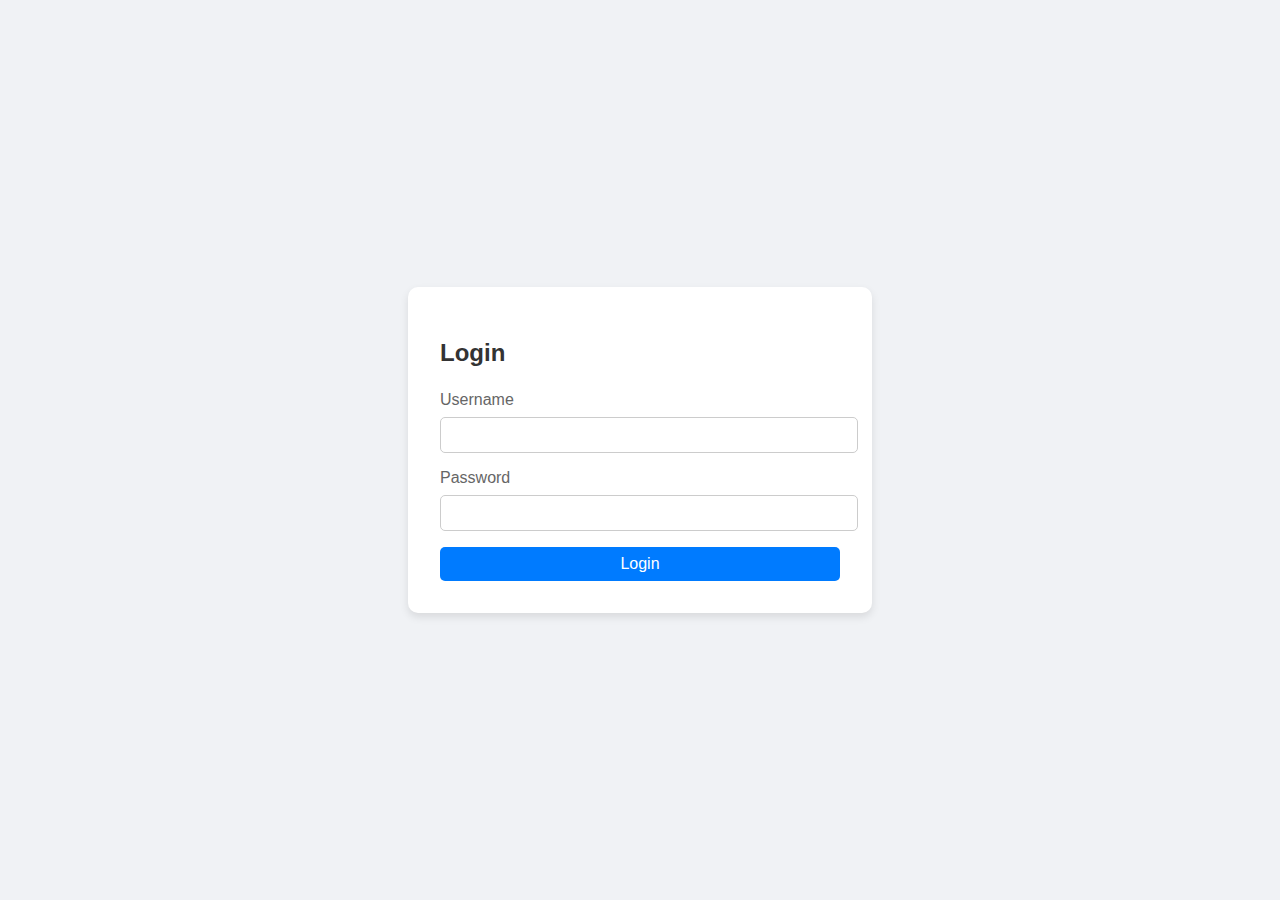
<file: login.html>
<!DOCTYPE html>
<html lang="en">
<head>
    <meta charset="UTF-8">
    <meta name="viewport" content="width=device-width, initial-scale=1.0">
    <title>Login</title>
    <style>
        body {
            display: flex;
            justify-content: center;
            align-items: center;
            height: 100vh;
            margin: 0;
            background: #f0f2f5;
            font-family: Arial, sans-serif;
        }

        .login-container {
            background: #fff;
            padding: 2em;
            border-radius: 10px;
            box-shadow: 0 4px 8px rgba(0, 0, 0, 0.1);
            max-width: 400px;
            width: 100%;
        }

        .login-form h2 {
            margin-bottom: 1em;
            font-size: 24px;
            color: #333;
        }

        .input-group {
            margin-bottom: 1em;
        }

        .input-group label {
            display: block;
            margin-bottom: 0.5em;
            color: #666;
        }

        .input-group input {
            width: 100%;
            padding: 0.5em;
            border: 1px solid #ccc;
            border-radius: 5px;
            font-size: 16px;
        }

        .login-button {
            width: 100%;
            padding: 0.5em;
            background: #007bff;
            border: none;
            border-radius: 5px;
            color: #fff;
            font-size: 16px;
            cursor: pointer;
        }

        .login-button:hover {
            background: #0056b3;
        }

        .error-message {
            color: red;
            margin-bottom: 1em;
            display: none;
        }
    </style>
</head>
<body>
    <div class="login-container">
        <form class="login-form" id="loginForm">
            <h2>Login</h2>
            <div class="error-message" id="errorMessage">Invalid username or password</div>
            <div class="input-group">
                <label for="username">Username</label>
                <input type="text" id="username" name="username" required>
            </div>
            <div class="input-group">
                <label for="password">Password</label>
                <input type="password" id="password" name="password" required>
            </div>
            <button type="submit" class="login-button">Login</button>
        </form>
    </div>

    <script>
        document.getElementById('loginForm').addEventListener('submit', function(event) {
            event.preventDefault();

            const username = document.getElementById('username').value;
            const password = document.getElementById('password').value;
            const errorMessage = document.getElementById('errorMessage');

            if (username === 'admin' && password === 'admin') {
                alert('Login successful!');
                errorMessage.style.display = 'none';
                window.location.href = 'index.html';
            } else {
                errorMessage.style.display = 'block';
            }
        });
    </script>
</body>
</html>
</file>
